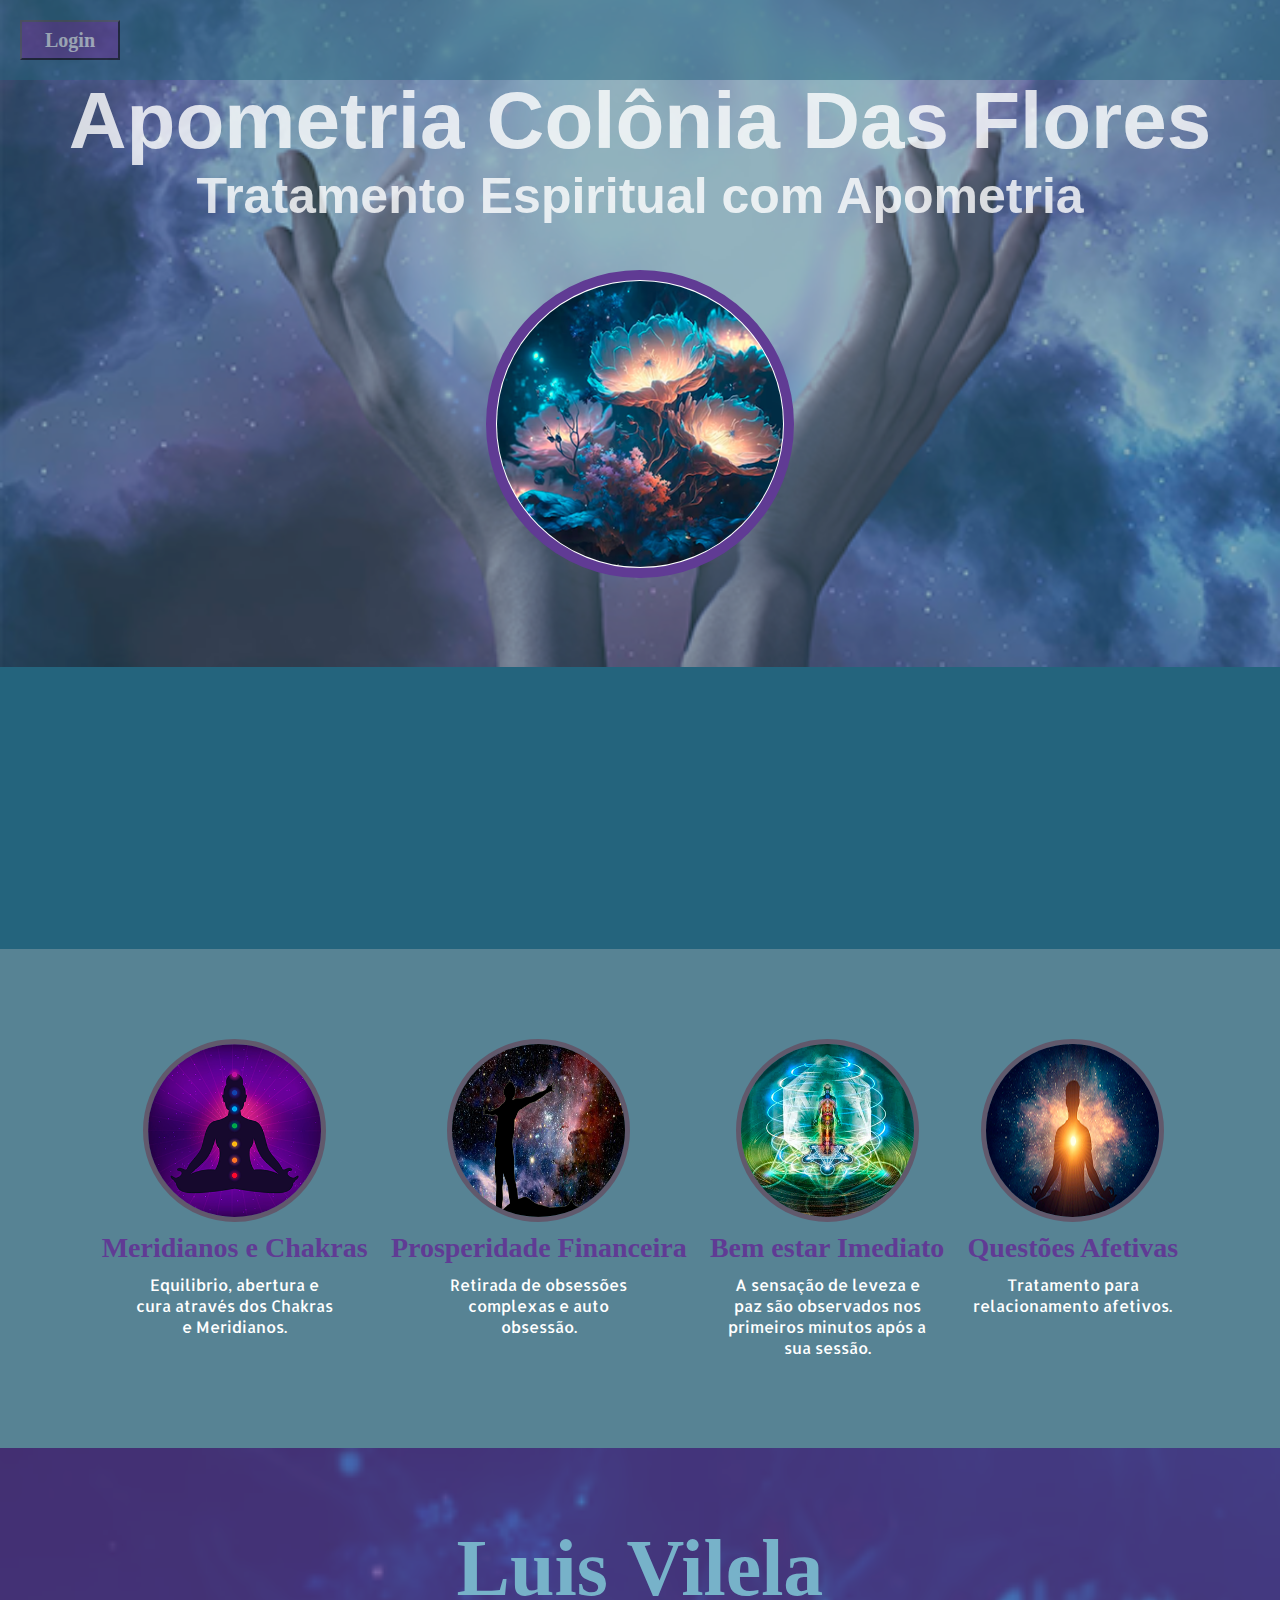
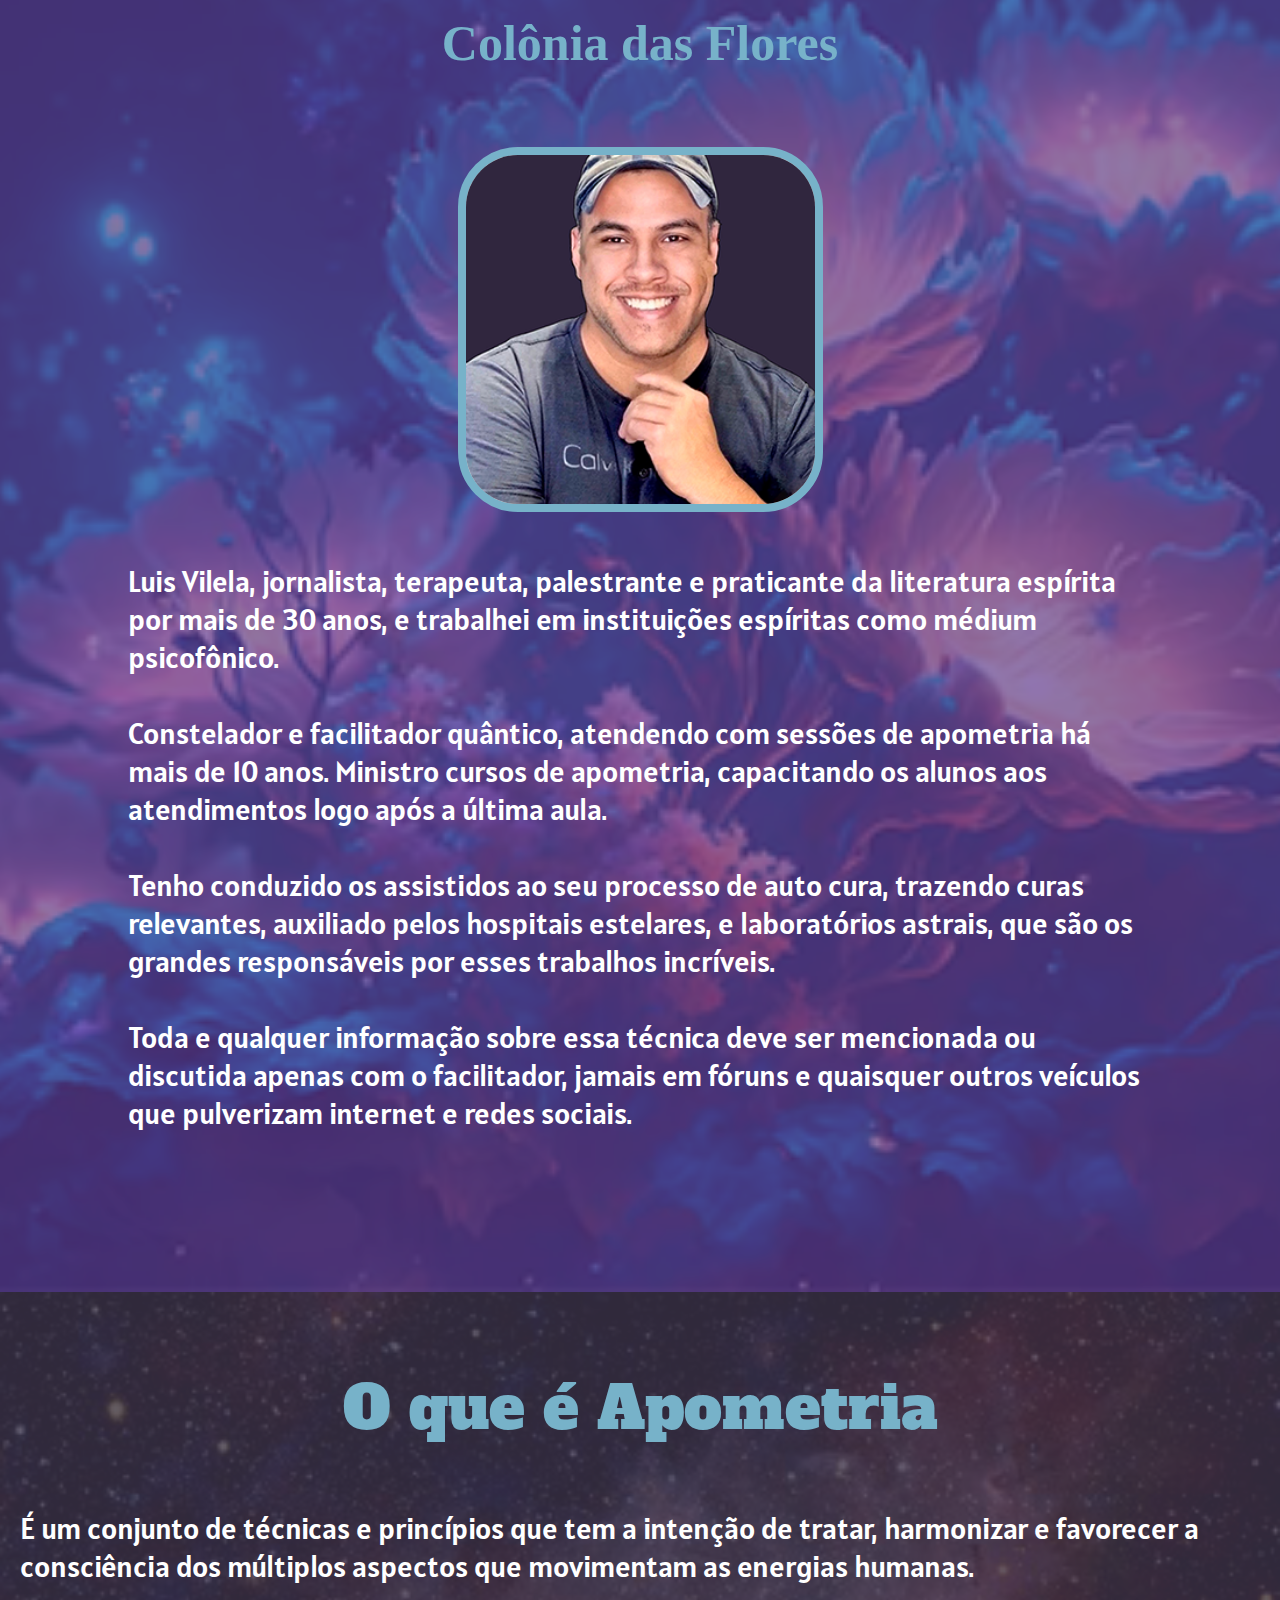
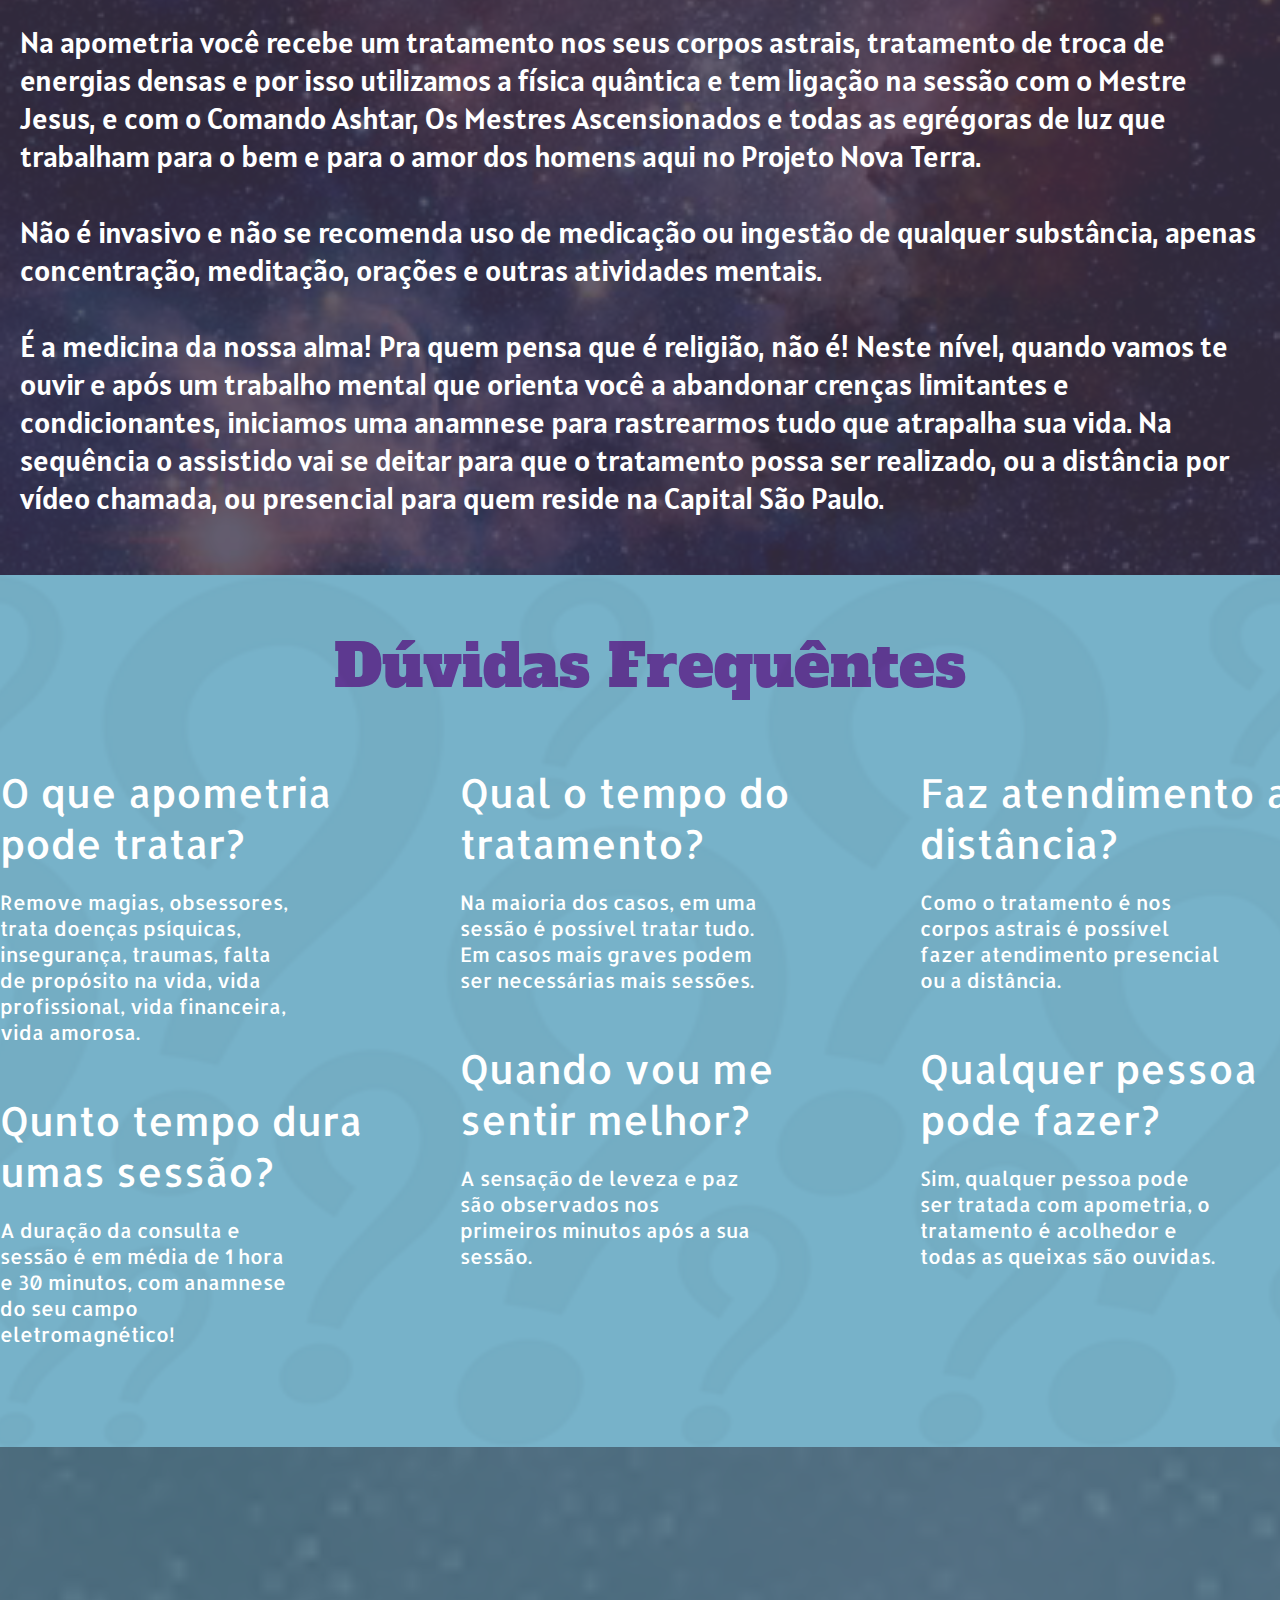
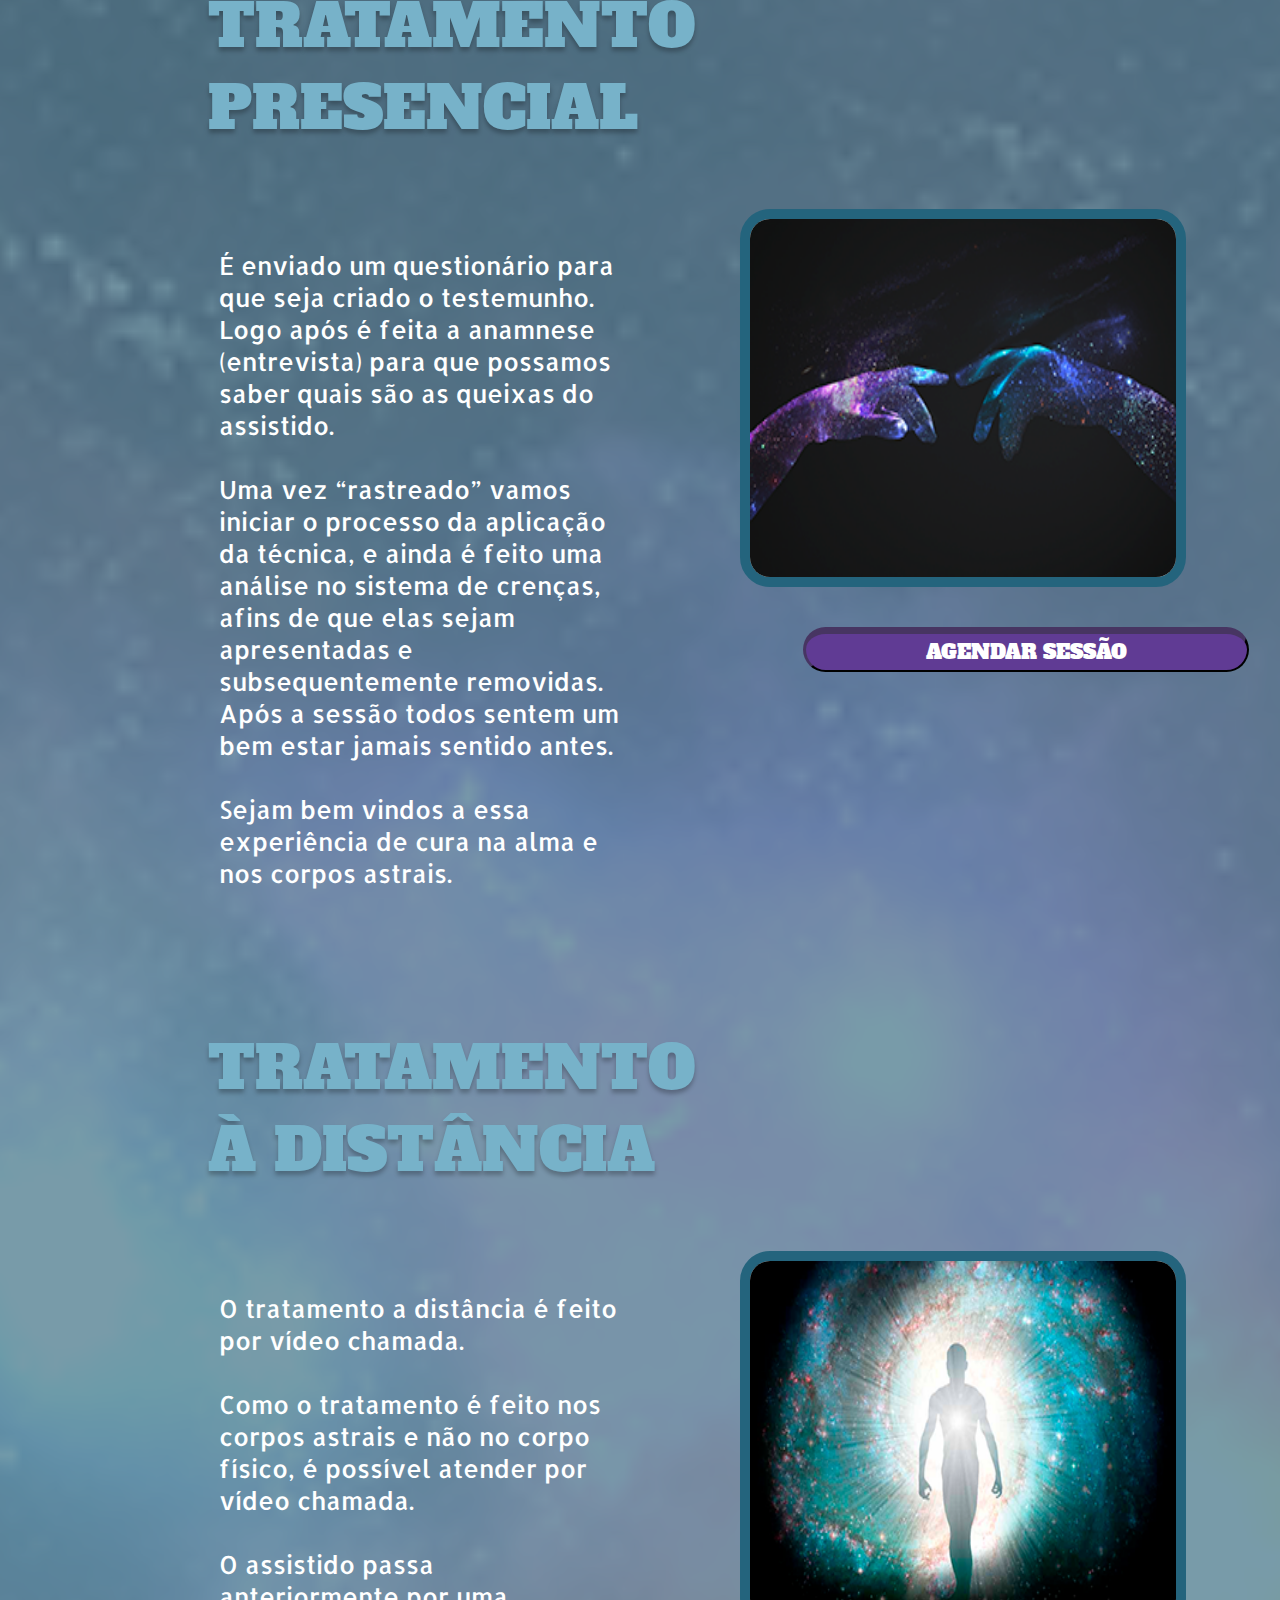
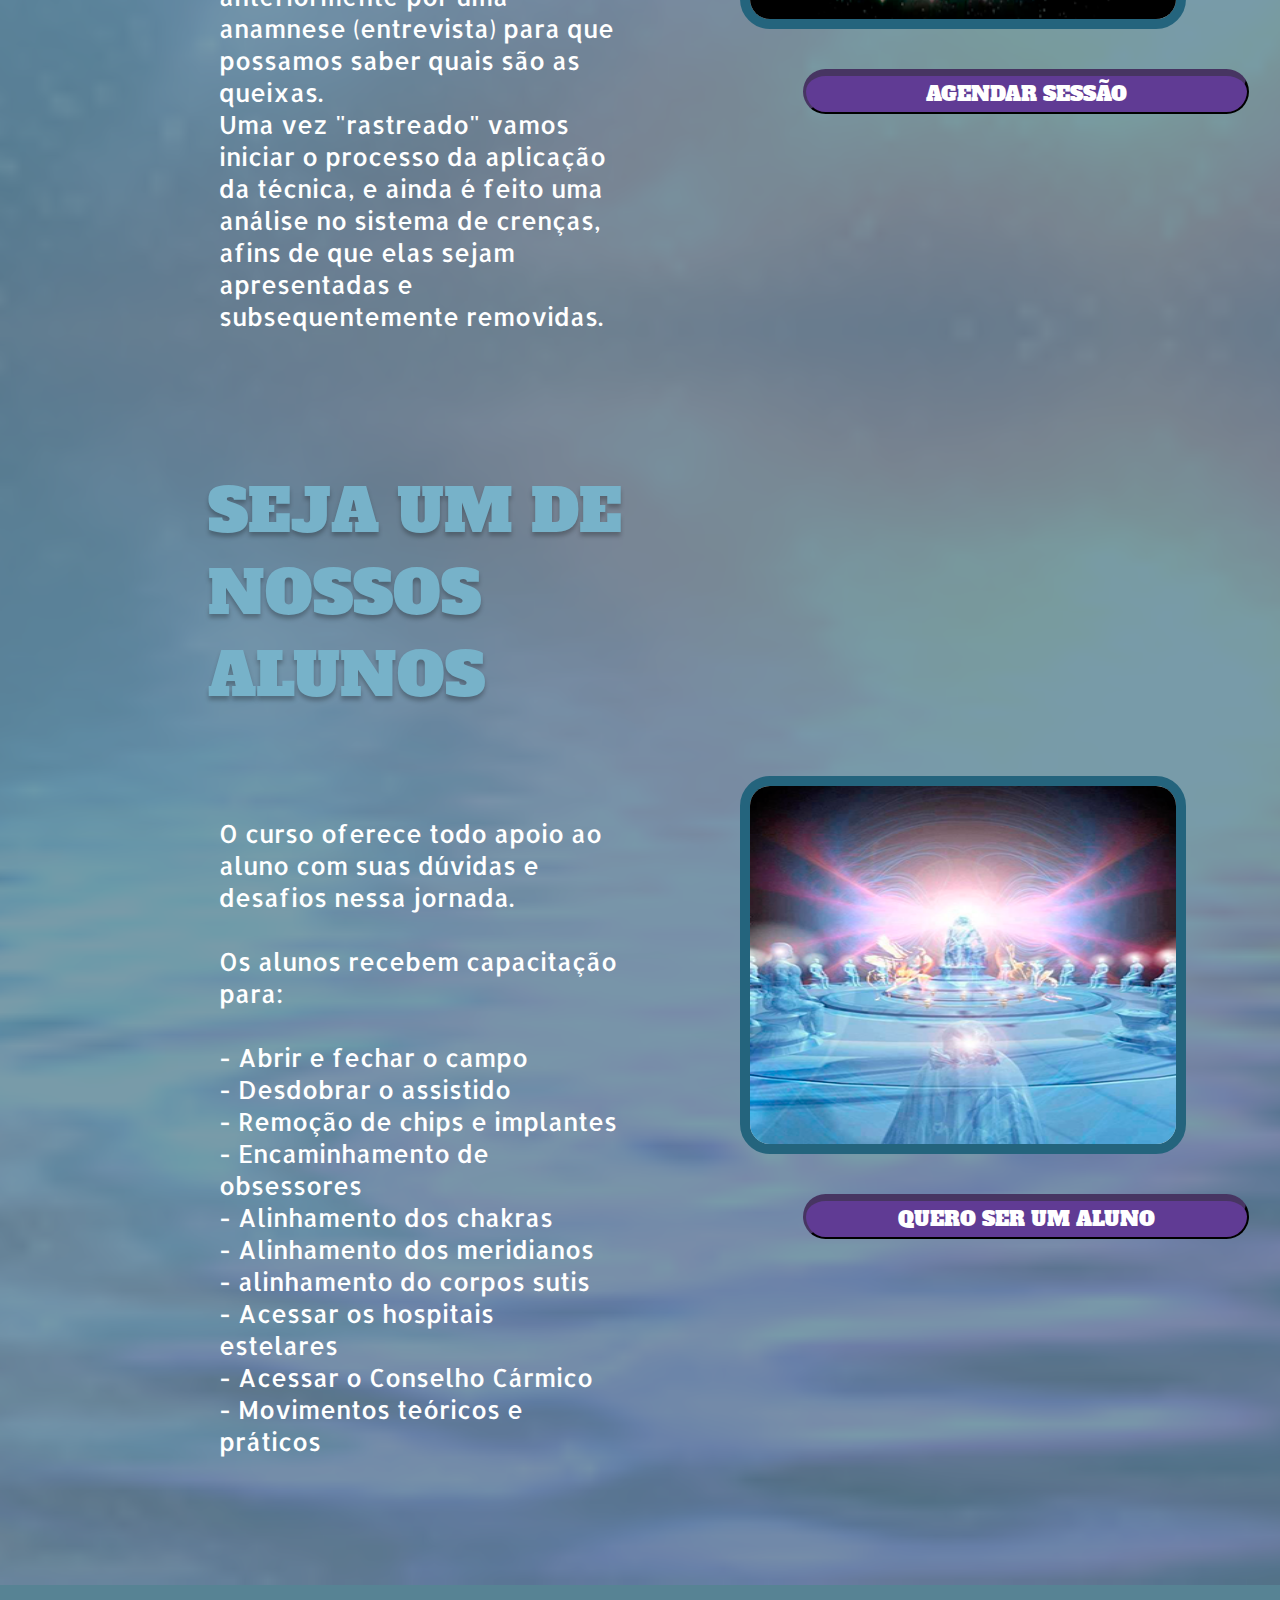
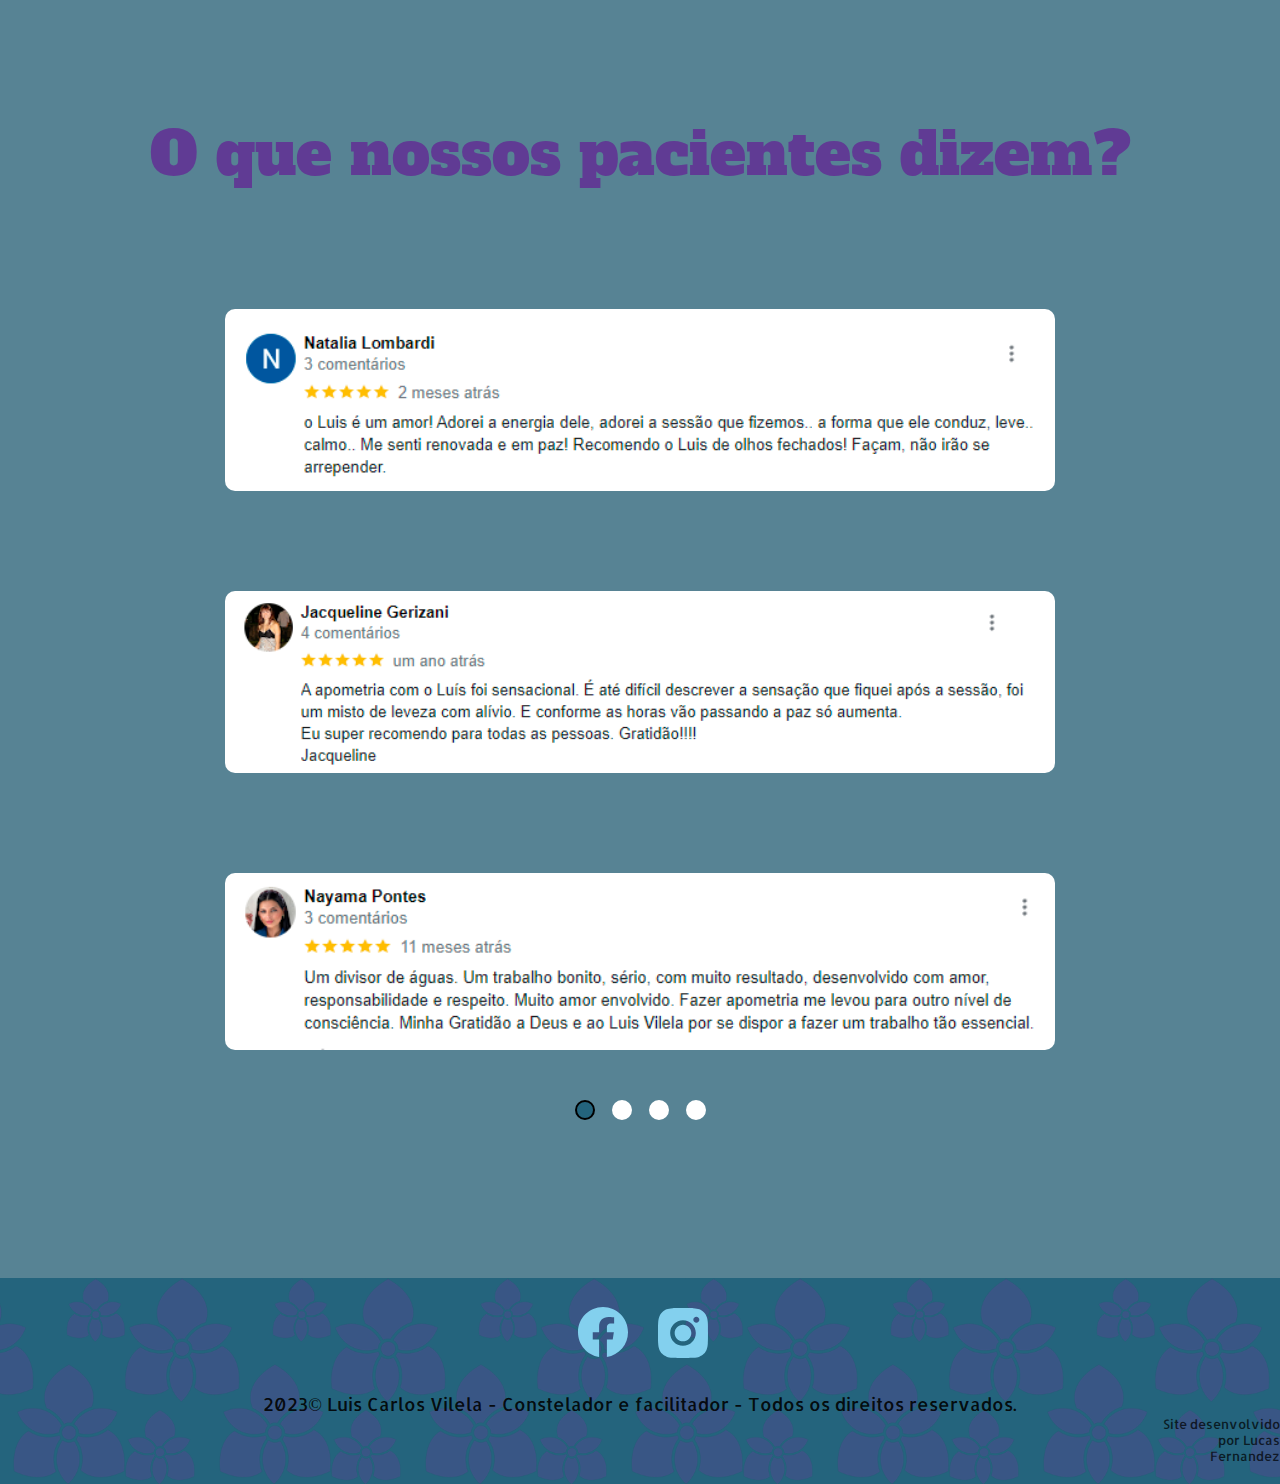
<file: index.html>
<!DOCTYPE html>
<html lang="pt-BR">

<head>
    <meta charset="UTF-8">
    <meta name="viewport" content="width=device-width, initial-scale=1.0">
    <link rel="stylesheet" href="./src/css/reset.css">
    <link rel="stylesheet" href="./src/css/estilo.css">
    <link rel="stylesheet" href="./src/css/reponsivo.css">
    <link rel="shortcut icon" href="./src/imagens/icon.png" type="image/x-icon">
    <link rel="preconnect" href="https://fonts.googleapis.com">
    <link rel="preconnect" href="https://fonts.gstatic.com" crossorigin>
    <link href="https://fonts.googleapis.com/css2?family=Alatsi&family=Alfa+Slab+One&family=Allerta&display=swap"
        rel="stylesheet">
    <title>Apometria Colônia Das Flores</title>
</head>

<body>
    <header>
        <div class="cor-de-fundo">
            <div class="login">
                <a href="./src/html/signin.html">
                    <input id="login" type="button" value="Login">
                </a>
            </div>
            <hgroup class="fonte-cabecalho">
                <h1 id="titulo-cabecalho">Apometria Colônia Das Flores</h1>
                <h2 id="sub-titulo-cabecalho">Tratamento Espiritual com Apometria</h2>
            </hgroup>
            <ul>
                <li class="foto-cabecalho">
                    <img id="foto-cabecalho" src="./src/imagens/20.png" alt="Foto de flores cósmicas">
                </li>
            </ul>
        </div>
        <div class="cabecalho" id="background">
        </div>
    </header>

    <nav>
        <ul class="cards">
            <li id="img1">
                <img id="meridianos" src="./src/imagens/8509081_3942309.png" alt="Meridianos e Chakras">
                <h1>Meridianos e Chakras</h1>
                <p>Equilibrio, abertura e cura através dos Chakras e Meridianos.</p>
            </li>
            <li id="img2">
                <img id="prosperidade" src="./src/imagens/fotonoticia_20200428162622_4200.png"
                    alt="Prosperidade Financeira">
                <h1>Prosperidade Financeira</h1>
                <p>Retirada de obsessões complexas e auto obsessão.</p>
            </li>
            <li id="img3">
                <img id="bem-estar" src="./src/imagens/apometria.png" alt="Bem estar Imediato">
                <h1>Bem estar Imediato</h1>
                <p>A sensação de leveza e paz são observados nos primeiros minutos após a sua sessão.</p>
            </li>
            <li id="img4">
                <img id="afetivas" src="./src/imagens/PHOTOCREO-Michal-Bednarek-2.png" alt="Questões Afetivas">
                <h1>Questões Afetivas</h1>
                <p>Tratamento para relacionamento afetivos.</p>
            </li>
        </ul>
    </nav>

    <main>
        <div class="luis">
            <div class="sobre-mim">
                <hgroup class="titulo">
                    <h1 id="luis">Luis Vilela</h1>
                    <h2 id="sub-titulo-luis">Colônia das Flores</h2>
                </hgroup>
                <img id="foto-luis" src="./src/imagens/1.png" alt="Foto de Luis Vilela">

                <p id="text-luis">Luis Vilela, jornalista, terapeuta, palestrante e praticante da literatura espírita
                    por mais de 30 anos, e trabalhei em instituições espíritas como médium psicofônico.<br>

                    <br>Constelador e facilitador quântico, atendendo com sessões de apometria há mais de 10 anos.
                    Ministro cursos de apometria, capacitando os alunos aos atendimentos logo após a última aula.<br>

                    <br>Tenho conduzido os assistidos ao seu processo de auto cura, trazendo curas relevantes, auxiliado
                    pelos hospitais estelares, e laboratórios astrais, que são os grandes responsáveis por esses
                    trabalhos incríveis.<br>

                    <br>Toda e qualquer informação sobre essa técnica deve ser mencionada ou discutida apenas com o
                    facilitador, jamais em fóruns e quaisquer outros veículos que pulverizam internet e redes sociais.
                </p>
            </div>
        </div>

        <div class="apometria">
            <hgroup class="apometria2">
                <h1 id="o-que-e">O que é Apometria</h1>
                <p id="texto">É um conjunto de técnicas e princípios que tem a intenção de tratar, harmonizar e
                    favorecer a consciência dos múltiplos aspectos que movimentam as energias humanas.<br>

                    <br>Na apometria você recebe um tratamento nos seus corpos astrais, tratamento de troca de energias
                    densas e por isso utilizamos a física quântica e tem ligação na sessão com o Mestre Jesus, e com o
                    Comando Ashtar, Os Mestres Ascensionados e todas as egrégoras de luz que trabalham para o bem e para
                    o amor dos homens aqui no Projeto Nova Terra.<br>

                    <br>Não é invasivo e não se recomenda uso de medicação ou ingestão de qualquer substância, apenas
                    concentração, meditação, orações e outras atividades mentais.<br>

                    <br>É a medicina da nossa alma! Pra quem pensa que é religião, não é! Neste nível, quando vamos te
                    ouvir e após um trabalho mental que orienta você a abandonar crenças limitantes e condicionantes,
                    iniciamos uma anamnese para rastrearmos tudo que atrapalha sua vida. Na sequência o assistido vai se
                    deitar para que o tratamento possa ser realizado, ou a distância por vídeo chamada, ou presencial
                    para quem reside na Capital São Paulo.
                </p>
            </hgroup>
        </div>

        <div class="duvidas">
            <h1 id="duvidas">Dúvidas Frequêntes</h1>
            <article>
                <ul class="alinhar">
                    <li>
                        <h2>O que apometria pode tratar?</h2>
                        <p>Remove magias, obsessores, trata doenças psíquicas, insegurança, traumas, falta de propósito
                            na
                            vida, vida profissional, vida financeira, vida amorosa.</p>
                    </li>

                    <li>
                        <h2>Qunto tempo dura umas sessão?</h2>
                        <p>
                            A duração da consulta e sessão é em média de 1 hora e 30 minutos, com anamnese do seu campo
                            eletromagnético!</p>
                    </li>

                    <li>
                        <h2>Qual o tempo do tratamento?</h2>
                        <p>Na maioria dos casos, em uma sessão é possível tratar tudo. Em casos mais graves podem ser
                            necessárias mais sessões.</p>
                    </li>

                    <li>
                        <h2>Quando vou me sentir melhor?</h2>
                        <p>A sensação de leveza e paz são observados nos primeiros minutos após a sua sessão.</p>
                    </li>

                    <li>
                        <h2>Faz atendimento a distância?</h2>
                        <p>Como o tratamento é nos corpos astrais é possível fazer atendimento presencial ou a
                            distância.
                        </p>
                    </li>

                    <li>
                        <h2>Qualquer pessoa pode fazer?</h2>
                        <p>Sim, qualquer pessoa pode ser tratada com apometria, o tratamento é acolhedor e todas as
                            queixas
                            são ouvidas.</p>
                    </li>

                </ul>
            </article>
        </div>

        <div class="cta">
            <ul id="cta">
                <li id="maos">
                    <h1>TRATAMENTO PRESENCIAL</h1>
                    <img src="./src/imagens/maos-em-um-fundo-de-universo-digital.png" alt="Mãos se tocando">
                    <a href="https://pay.sumup.io/b2c/QKBLUDAC">
                        <input type="button" value="AGENDAR SESSÃO">
                    </a>
                    <p>É enviado um questionário para que seja criado o testemunho. Logo após é feita a anamnese
                        (entrevista) para que possamos saber quais são as queixas do assistido.<br>
                        <br>Uma vez “rastreado” vamos iniciar o processo da aplicação da técnica, e ainda é feito uma
                        análise no sistema de crenças, afins de que elas sejam apresentadas e subsequentemente
                        removidas. Após a sessão todos sentem um bem estar jamais sentido antes.<br>
                        <br>Sejam bem vindos a essa experiência de cura na alma e nos corpos astrais.
                    </p>
                </li>

                <li id="silhueta">
                    <h1>TRATAMENTO À DISTÂNCIA</h1>
                    <img src="./src/imagens/artigo_1_Jonathan_Imag.png" alt="Silhueta no cosmos">
                    <a href="https://pay.sumup.io/b2c/QJJUU2I2">
                        <input type="button" value="AGENDAR SESSÃO">
                    </a>
                    <p>O tratamento a distância é feito por vídeo chamada.<br>
                        <br>Como o tratamento é feito nos corpos astrais e não no corpo físico, é possível atender por
                        vídeo chamada.<br>
                        <br>O assistido passa anteriormente por uma anamnese (entrevista) para que possamos saber quais
                        são as queixas.<br>
                        Uma vez "rastreado" vamos iniciar o processo da aplicação da técnica, e ainda é feito uma
                        análise no sistema de crenças, afins de que elas sejam apresentadas e subsequentemente
                        removidas.
                    </p>
                </li>

                <li id="corpos">
                    <h1>SEJA UM DE NOSSOS ALUNOS</h1>
                    <img src="./src/imagens/imagem-do-whatsapp.png" alt="Imagem apometria">
                    <a href="https://pay.sumup.io/b2c/Q3LT1P3Y">
                        <input type="button" value="QUERO SER UM ALUNO">
                    </a>
                    <p>O curso oferece todo apoio ao aluno com suas dúvidas e desafios nessa jornada.<br>
                        <br>Os alunos recebem capacitação para:<br>
                        <br>- Abrir e fechar o campo<br>
                        - Desdobrar o assistido<br>
                        - Remoção de chips e implantes<br>
                        - Encaminhamento de obsessores<br>
                        - Alinhamento dos chakras<br>
                        - Alinhamento dos meridianos<br>
                        - alinhamento do corpos sutis<br>
                        - Acessar os hospitais estelares<br>
                        - Acessar o Conselho Cármico<br>
                        - Movimentos teóricos e práticos
                    </p>
                </li>
            </ul>
        </div>

        <div class="depoimentos">
            <h1>O que nossos pacientes dizem?</h1>
            <div class="carrossel">
                <div class="imagem ativa">
                    <img src="./src/imagens/Google1.PNG" alt="Depoimento">
                    <img src="./src/imagens/Google2.PNG" alt="Depoimento">
                    <img src="./src/imagens/Google3.PNG" alt="Depoimento">
                </div>

                <div class="imagem">
                    <img src="./src/imagens/Google4.PNG" alt="Depoimento">
                    <img src="./src/imagens/Google5.PNG" alt="Depoimento">
                    <img src="./src/imagens/Google6.PNG" alt="Depoimento">
                </div>

                <div class="imagem">
                    <img src="./src/imagens/Google7.PNG" alt="Depoimento">
                    <img src="./src/imagens/Google8.PNG" alt="Depoimento">
                    <img src="./src/imagens/Google9.PNG" alt="Depoimento">
                </div>

                <div class="imagem">
                    <img src="./src/imagens/Google10.PNG" alt="Depoimento">
                    <img src="./src/imagens/Google11.PNG" alt="Depoimento">
                    <img src="./src/imagens/Google12.PNG" alt="Depoimento">
                </div>
            </div>

            <div class="botoes-carrossel">
                <button class="botao selecionado"></button>
                <button class="botao"></button>
                <button class="botao"></button>
                <button class="botao"></button>
            </div>
        </div>
    </main>

    <footer>
        <div>
            <ul>
                <li>
                    <a href="https://www.facebook.com/luisvilelastudio5?mibextid=avESrC">
                        <img id="facebook" src="./src/imagens/facebook-svgrepo-com.svg" alt="facebook">
                    </a>
                </li>
                <li>
                    <a href="https://www.instagram.com/apometriacoloniadasflores/">
                        <img src="./src/imagens/instagram-svgrepo-com.svg" alt="instagram">
                    </a>
                </li>
            </ul>
        </div>

        <div class="copy">
            <p>2023&copy; Luis Carlos Vilela - Constelador e facilitador - Todos os direitos reservados.</p>
            <p id="lucas">Site desenvolvido por Lucas Fernandez</p>
        </div>
    </footer>
    <script src="./src/js/index.js"></script>
</body>

</html>
</file>
<file: src/css/estilo.css>
body {
    max-width: 1620px;
    min-height: 100vh;
    margin: 0 auto;
}


header {
    height: 105.4vh;
    width: 100%;
}

hgroup.fonte-cabecalho {
    font-family: 'Barlow Condensed', sans-serif;
    display: flex;
    justify-content: center;
    position: relative;
    top: 75px;
    flex-direction: column;
    color: #FFFFFF;
}

div.login {
    z-index: 1;
    width: 100%;
    height: 80px;
    background-color: #24647D;
    opacity: 50%;
    position: absolute;
}

input#login {
    font-size: 20px;
    font-family: Barlow Condensed;
    font-style: normal;
    font-weight: 800;
    line-height: normal;
    color: #FFFFFF;
    background-color: #603B94;
    margin: 20px;
    width: 100px;
    height: 40px;
    display: flex;
    align-items: center;
    text-align: center;
    justify-content: center;
}

h1#titulo-cabecalho {
    display: flex;
    justify-content: center;
    font-size: 80px;
    z-index: 1;
    opacity: 80%;
}

h2#sub-titulo-cabecalho {
    display: flex;
    justify-content: center;
    font-size: 50px;
    z-index: 1;
    opacity: 80%;
}

li #foto-cabecalho {
    width: 308px;
    height: 308px;
    border-radius: 308px;
    border: 10px solid #603B94;
    background: #FFF;
    position: relative;
    padding: 1px;
    top: 120px;
    display: flex;
    justify-content: center;
    z-index: 1;
}

li.foto-cabecalho {
    display: flex;
    justify-content: center;
    position: relative;
}

div.cabecalho {
    position: absolute;
    padding-bottom: 52.1%;
}

div#background {
    position: absolute;
    width: 100%;
    margin-top: 0;
    top: 0%;
}

div#background::before {
    content: "";
    position: absolute;
    inset: 0;
    flex-direction: column;
    justify-content: center;
    background-image: url(../imagens/adulto-segurando-bola-de-luz.png);
    background-repeat: no-repeat;
    background-size: cover;
    background-position: bottom;
    opacity: 50%;
    z-index: 0;
}

div.cor-de-fundo {
    background-color: #24647D;
    width: 100%;
    height: 100%;
}

img#meridianos {
    width: 182.964px;
    height: 182.964px;
    border-radius: 50%;
    border: 5px solid #61596C;
}


img#prosperidade {
    width: 182.964px;
    height: 182.964px;
    border-radius: 50%;
    border: 5px solid #61596C;
}

img#bem-estar {
    width: 182.964px;
    height: 182.964px;
    border-radius: 50%;
    border: 5px solid #61596C;
}

img#afetivas {
    width: 182.964px;
    height: 182.964px;
    border-radius: 50%;
    border: 5px solid #61596C;
}

nav {
    background-color: #578394;
    width: 100%;
}

nav h1 {
    color: #603B94;
    text-align: center;
    font-family: Barlow Condensed;
    font-size: 28px;
    font-style: normal;
    font-weight: 800;
    line-height: normal;
    flex-wrap: wrap;
    padding-top: 10px;
}

nav p {
    color: #FFF;
    width: 200px;
    flex-shrink: 0;
    text-align: center;
    font-family: Allerta;
    font-size: 16px;
    font-style: normal;
    font-weight: 400;
    line-height: normal;
    padding-top: 10px;
}

nav li {
    display: flex;
    position: relative;
    flex-direction: column;
    align-items: center;
    margin: 0 auto;
}

ul.cards {
    display: flex;
    justify-content: space-evenly;
    padding: 10vh;
}


main {
    width: 100%;
}

hgroup.titulo {
    text-align: center;
    font-family: Barlow Condensed;
    font-style: normal;
    font-weight: 600;
    line-height: normal;
    color: #77B2C9;
    display: flex;
    justify-content: center;
    position: relative;
    top: 75px;
    flex-direction: column;
}

h1#luis {
    font-size: 80px;
}

h2#sub-titulo-luis {
    font-size: 50px;
}


div.luis {
    display: flex;
    position: relative;
    align-items: center;
    flex-direction: column;
    justify-content: center;
    width: 100%;
    height: 100%;
    background-color: #603B94;
}

div.luis::before {
    content: "";
    position: absolute;
    inset: 0;
    flex-direction: column;
    justify-content: center;
    background-image: url(../imagens/20.png);
    background-repeat: no-repeat;
    background-size: cover;
    background-position: bottom;
    opacity: 30%;
    z-index: 0;
}

div.sobre-mim {
    height: 100%;
    padding-bottom: 30px;
    margin-top: 0;
    top: 0%;
}

img#foto-luis {
    width: 365px;
    height: 365px;
    border-radius: 60px;
    border: 8px solid #77B2C9;
    background: #D9D9D9;
    display: flex;
    justify-content: center;
    margin: 0 auto;
    top: 150px;
    position: relative;
}

p#text-luis {
    color: #FFF;
    text-align: left;
    font-family: Alatsi;
    font-size: 30px;
    font-style: normal;
    font-weight: 400;
    line-height: normal;
    position: relative;
    margin: 0 auto;
    top: 200px;
    width: 80%;
    height: 100vh;
}

div.apometria {
    background-color: #3D344A;
    display: flex;
    position: relative;
    align-items: center;
    flex-direction: column;
    justify-content: center;
    width: 100%;
    height: 100%;
}

div.apometria::before {
    content: "";
    position: absolute;
    inset: 0;
    flex-direction: column;
    justify-content: center;
    background-image: url(../imagens/fotonoticia_20200428162622_420.png);
    background-repeat: no-repeat;
    background-size: cover;
    background-position: bottom;
    opacity: 20%;
    z-index: 0;
}

hgroup.apometria2 {
    text-align: center;
    font-style: normal;
    font-weight: 600;
    line-height: normal;
    display: flex;
    justify-content: center;
    position: relative;
    top: 75px;
    flex-direction: column;
}

h1#o-que-e {
    color: #77B2C9;
    text-align: center;
    font-family: Alfa Slab One;
    font-size: 60px;
    font-style: normal;
    font-weight: 400;
    line-height: normal;
}

p#texto {
    color: #FFF;
    text-align: left;
    font-family: Alatsi;
    font-size: 30px;
    font-style: normal;
    font-weight: 400;
    line-height: normal;
    position: relative;
    margin: 0 auto;
    top: 60px;
    width: 1240px;
    height: 801px;
}

div.duvidas {
    background-color: #77B2C9;
    width: 100%;
    height: 100%;
    display: flex;
    position: relative;
    align-items: center;
    flex-direction: column;
    justify-content: center;
    flex-wrap: wrap;
    padding-bottom: 100px;
}

div.duvidas::before {
    content: "";
    position: absolute;
    inset: 0;
    flex-direction: column;
    justify-content: center;
    background-image: url(../imagens/712.png);
    background-repeat: round;
    background-size: contain;
    background-position: bottom;
    opacity: 30%;
    z-index: 0;
}

h1#duvidas {
    color: #603B94;
    text-align: center;
    font-family: Alfa Slab One;
    font-size: 60px;
    font-style: normal;
    font-weight: 400;
    line-height: normal;
    padding-top: 50px;
    margin-bottom: 60px;
}

article {
    column-count: 3;
    column-gap: 80px;
    align-items: center;
    position: relative;
}

article h2 {
    color: #FFF;
    font-family: Allerta;
    font-size: 40px;
    font-style: normal;
    font-weight: 400;
    line-height: normal;
    width: 380px;
    margin-bottom: 20px;
}

article p {
    color: #FFF;
    font-family: Allerta;
    font-size: 20px;
    font-style: normal;
    font-weight: 400;
    line-height: normal;
    display: flex;
    width: 300px;
    justify-content: center;
}

ul.alinhar {
    text-align: left;
    position: relative;
    display: flex;
    justify-content: space-between;
    flex-direction: column;
    gap: 50px;
}

div.cta {
    background-color: #578394;
    display: block;
    position: relative;
    align-items: center;
    justify-content: center;
    width: 100%;
    height: 100%;
    padding-bottom: 10%;
}

div.cta::before {
    content: "";
    position: absolute;
    inset: 0;
    justify-content: center;
    background-image: url(../imagens/universo-colorido-refletida-na-agua.png);
    background-repeat: no-repeat;
    background-size: cover;
    background-position: bottom;
    opacity: 20%;
    z-index: 0;
}

ul#cta {
    margin: 0 auto;
    width: 90%;
}

ul#cta li {
    align-items: center;
    position: relative;
    width: 80%;
    margin: 0 auto;
    display: flex;
    flex-direction: column;
}

ul#cta li input {
    border-radius: 50px;
    border-top: 7px solid rgba(61, 52, 74, 0.67);
    border-left: 3px solid rgba(61, 52, 74, 0.67);
    background: #603B94;
    width: 446px;
    height: 45px;
    color: #FFFFFF;
    font-family: Alfa Slab One;
    font-size: 20px;
    font-style: normal;
    font-weight: 400;
    line-height: normal;
    left: 86.5%;
    top: 100px;
}

ul#cta img {
    width: 446px;
    height: 378px;
    border-radius: 30px;
    border: 10px solid #24647D;
    background: lightgray -84.09px 0px / 131.352% 100% no-repeat;
    left: 35%;
    bottom: 30px;
    top: 60px;
}

ul#cta img,
ul#cta li input {
    position: relative;
    margin: 0 auto;
}

ul#cta li h1 {
    color: #77B2C9;
    text-shadow: 0px 4px 4px rgba(0, 0, 0, 0.25);
    font-family: Alfa Slab One;
    font-size: 60px;
    font-style: normal;
    font-weight: 400;
    line-height: normal;
    justify-content: center;
    position: relative;
    width: 495px;
    padding: 15% 0% 0% 0%;
    margin-left: -40%;
}

ul#cta p {
    color: #FFF;
    font-family: Allerta;
    font-size: 25px;
    font-style: normal;
    font-weight: 400;
    line-height: normal;
    width: 400px;
    margin-top: -35%;
    margin-left: -48%;
}

div.depoimentos {
    background-color: #578394;
    height: 100%;
    margin: 0 auto;
    align-items: center;
    padding-top: 10%;
    padding-bottom: 10%;
}

.depoimentos h1 {
    color: #603B94;
    text-align: center;
    font-family: Alfa Slab One;
    font-size: 60px;
    font-style: normal;
    font-weight: 400;
    line-height: normal;
    margin: 0 auto;
    margin-bottom: 5%;
}

.carrossel {
    margin: 0 auto;
    display: flex;
    justify-content: space-evenly;
    flex-direction: column;
    z-index: -1;
}

.carrossel img {
    width: 930px;
    padding: 50px;
    display: flex;
    margin: 0 auto;
    border-radius: 60px;
}

.carrossel .imagem {
    object-fit: cover;
    display: none;
    animation: mudarimagem 0.7s;
}

.carrossel .imagem.ativa {
    display: block;
}

@keyframes mudarimagem {
    from {
        opacity: 0.85;
    }

    to {
        opacity: 1;
    }
}

.botoes-carrossel {
    display: flex;
    justify-content: center;
    gap: 17px;
    padding-bottom: 30px;
}

.botoes-carrossel .botao {
    background-color: #ffffff;
    width: 20px;
    height: 20px;
    border-radius: 50%;
    border: 2px solid transparent;
    cursor: pointer;
    border-color: #ffffff;
}

.botoes-carrossel .botao.selecionado {
    background-color: #24647D;
}

.botao.selecionado {
    border-color: #000000;
}

footer {
    background-color: #24647D;
    display: flex;
    position: relative;
    align-items: center;
    flex-direction: column;
    justify-content: center;
    width: 100%;
}

footer::before {
    content: "";
    position: absolute;
    inset: 0;
    justify-content: center;
    background-image: url(../imagens/97d4253d79a9e59f19df904136673fc9-icone-de-flor-de-orquidea00.png);
    background-repeat: repeat;
    background-size: contain;
    background-position: bottom;
    opacity: 30%;
    z-index: 0;
}

footer div {
    z-index: 1;
}

footer img {
    width: 50px;
    display: flex;
    align-items: center;
    margin-top: 30px;
}

img#facebook {
    width: 60px;
    margin-top: 24.5px;
}

footer ul {
    display: flex;
    gap: 25px;
    justify-content: center;
}

div.copy {
    display: flex;
    position: relative;
    flex-direction: column;
    align-items: center;
    margin-top: 30px;
    color: rgba(0, 0, 0, 0.90);
    text-align: center;
    font-family: Allerta;
    font-size: 18px;
    font-style: normal;
    font-weight: 400;
    line-height: normal;
}

p#lucas {
    position: relative;
    text-align: right;
    font-size: 13px;
    margin-left: 1150px;
    opacity: 80%;
    margin-bottom: 20px;
}
</file>
<file: src/css/reponsivo.css>
@media screen and (max-width: 768px) {
    div.login {
        width: 100%;
        position: absolute;
    }

    body {
        margin: 0;
        width: 100%;
    }

    div.cor-de-fundo {
        width: 100%;
        height: 100%;
    }

    div#background {
        margin-top: 0;
        top: 0%;
    }

    .fonte-cabecalho {
        position: relative;
        display: block;
        justify-content: center;
        text-align: center;
    }

    h1#titulo-cabecalho {
        font-size: 60px;
        margin-top: 10%;
        width: 100%;
    }

    h2#sub-titulo-cabecalho {
        font-size: 40px;
        width: 100%;
        text-align: center;
    }

    img#foto-cabecalho {
        width: 258px;
        height: 258px;
        margin: 0 auto;
    }

    ul.cards {
        width: 100%;
        padding: 0;
        column-count: 2;
        column-gap: 30px;
        display: block;
        justify-content: space-evenly;
    }

    ul.cards li {
        width: 100%;
        padding: 2em 2em;
    }

    img#meridianos,
    img#prosperidade,
    img#bem-estar,
    img#afetivas {
        width: 100.964px;
        height: 100.964px;
    }


    nav h1 {
        font-size: 20px;
        width: 100px;
    }

    nav p {
        font-size: 13px;
        width: 130px;
    }

    div.luis {
        width: 100%;
        height: 100%;
        padding-bottom: 3%;
    }

    div.sobre-mim {
        height: 100%;
        height: 100%;
    }

    img#foto-luis {
        width: 220px;
        height: 220px;
    }

    hgroup h1#luis {
        font-size: 45px;
    }

    hgroup h2#sub-titulo-luis {
        font-size: 30px;
    }

    div p#text-luis {
        width: 100%;
        height: 100%;
        padding: 2em 2em;
        font-size: 25px;
    }

    div.apometria {
        width: 100%;
        height: 100%;
    }

    hgroup.apometria2 {
        height: 100%;
        padding-bottom: 30%;
    }

    h1#o-que-e {
        font-size: 45px;
        width: 100%;
    }

    p#texto {
        width: 100%;
        padding: 2em 2em;
        font-size: 25px;
        top: 10px;
        height: 100%;
    }

    div.duvidas {
        width: 100%;
        height: 100%;
        padding: 0;
        padding-bottom: 20%;
    }

    h1#duvidas {
        font-size: 45px;
    }

    article {
        column-count: 2;
        column-gap: 30px;
        width: 80%;
    }

    article h2 {
        font-size: 20px;
        width: 150px;
    }

    article p {
        font-size: 13px;
        width: 130px;
    }

    div.cta {
        width: 100%;
        height: 100%;
        padding-bottom: 30%;
    }

    ul#cta {
        width: 80%;
        height: 100%;
        column-count: 1;
    }


    ul#cta li {
        width: 100%;
        padding: 0;
        display: block;
        top: 80px;
        padding-bottom: 15%;
    }

    ul#cta li h1 {
        font-size: 30px;
        width: 100%;
        margin: 0;
        text-align: center;
        padding: 10%;
    }

    li#maos p,
    li#silhueta p,
    li#corpos p {
        font-size: 15px;
        width: 80%;
        height: 100%;
        padding-top: 15%;
        margin: 0 auto;
    }

    li#maos img,
    li#silhueta img,
    li#corpos img {
        width: 276px;
        height: 248px;
        margin: 0 auto;
        right: 10px;
        left: 8%;
        bottom: 0px;
        top: 0px;
    }

    ul#cta li input {
        width: 276px;
        height: 45px;
        margin-top: 10%;
        font-size: 18px;
        right: 2%;
        left: 8%;
        top: 0px;
    }


    div.depoimentos {
        width: 100%;
        margin: 0 auto;
        height: 100%;
    }

    div.depoimentos h1 {
        font-size: 40px;
        width: 80%;
    }

    .carrossel {
        width: 100%;
        text-align: center;
        margin: 0 auto;
    }

    .carrossel img {
        width: 360px;
        padding: 10%;
        transition: 0.5s ease-in-out;
    }

    .carrossel img:hover {
        transform: scale(1.4);
    }

    div.botoes-carrossel {
        width: 100%;
        padding-bottom: 10%;
    }


    div.botoes-carrossel .botao {
        width: 15px;
        height: 15px;
    }

    footer {
        width: 100%;
        height: 100%;
    }

    footer img {
        width: 30px;
    }

    img#facebook {
        width: 40px;
    }

    div.copy {
        padding-bottom: 5%;
        gap: 10px;
        width: 80%;
        margin-top: 5%;
    }

    div.copy p {
        font-size: 12px;
        display: flex;
        position: relative;
        flex-direction: column;
        align-items: center;
        text-align: center;
    }

    p#lucas {
        margin: 0 auto;
        font-size: 10px;
        opacity: 80%;
        width: 100%;
    }
}

@media (max-width: 425px) {
    div.login {
        width: 100%;
        position: absolute;
    }

    body {
        margin: 0;
        width: 100%;
    }

    header{
        height: 100%;
    }

    div.cabecalho{
        padding-bottom: 0%;
    }

    div.cor-de-fundo{
        height: 36em;
        padding-bottom: 0%;
    }

    div#background {
        height: 36em;
    }

    div#background::before {
        content: "";
        position: absolute;
        inset: 0;
        flex-direction: column;
        justify-content: center;
        background-image: url(../imagens/adulto-segurando-bola-de-luz1.png);
        background-repeat: no-repeat;
        background-size: cover;
        background-position: bottom;
        opacity: 50%;
        z-index: 0;
    }

    hgroup.fonte-cabecalho {
        position: relative;
        display: flex;
        flex-direction: column;
        justify-content: center;
        text-align: center;
        width: 100%;
        padding-top: 10%;
    }

    h1#titulo-cabecalho {
        font-size: 38px;
        margin-top: 10%;
        margin: 0 auto;
        width: 90%;
    }

    h2#sub-titulo-cabecalho {
        font-size: 25px;
        text-align: center;
        margin: 0 auto;
        width: 90%;
    }

    img#foto-cabecalho {
        width: 180px;
        height: 180px;
        margin: 0 auto;
    }

    ul.cards {
        width: 100%;
        padding: 0;
        column-count: 2;
        column-gap: 30px;
        display: block;
        justify-content: space-evenly;
    }

    ul.cards li {
        width: 100%;
        padding: 2em 2em;
    }

    img#meridianos,
    img#prosperidade,
    img#bem-estar,
    img#afetivas {
        width: 100.964px;
        height: 100.964px;
    }

    li#img4{
        bottom: 2%;
    }

    li#img4 h1{
        padding-top: 2%;
    }


    nav h1 {
        font-size: 20px;
        width: 100px;
    }

    nav p {
        font-size: 13px;
        width: 130px;
    }

    div.luis {
        width: 100%;
        height: 100%;
        padding-bottom: 3%;
    }

    div.sobre-mim {
        width: 100%;
        height: 100%;
        padding-bottom: 60%;
        margin-top: 0;
    }

    img#foto-luis {
        width: 220px;
        height: 220px;
    }

    hgroup h1#luis {
        font-size: 45px;
    }

    hgroup h2#sub-titulo-luis {
        font-size: 30px;
    }

    div p#text-luis {
        width: 100%;
        height: 100%;
        margin: 0 auto;
        font-size: 25px;
    }

    div.apometria {
        width: 100%;
        height: 100%;
    }

    hgroup.apometria2 {
        height: 100%;
        padding-bottom: 30%;
    }

    h1#o-que-e {
        font-size: 45px;
        width: 100%;
    }

    p#texto {
        width: 100%;
        padding: 2em 2em;
        font-size: 25px;
        top: 10px;
        height: 100%;
    }

    div.duvidas {
        width: 100%;
        height: 100%;
        padding: 0;
        padding-bottom: 20%;
    }

    h1#duvidas {
        font-size: 45px;
    }

    article {
        column-count: 2;
        column-gap: 30px;
        width: 80%;
    }

    article h2 {
        font-size: 20px;
        width: 150px;
    }

    article p {
        font-size: 11.2px;
        width: 100%;
    }

    div.cta {
        width: 100%;
        height: 100%;
        padding-bottom: 30%;
    }

    ul#cta {
        width: 80%;
        height: 100%;
        column-count: 1;
    }


    ul#cta li {
        width: 100%;
        padding: 0;
        display: block;
        top: 80px;
        padding-bottom: 15%;
    }

    ul#cta li h1 {
        font-size: 30px;
        width: 100%;
        margin: 0;
        text-align: center;
        padding: 10%;
    }

    li#maos p,
    li#silhueta p,
    li#corpos p {
        font-size: 15px;
        width: 80%;
        height: 100%;
        padding-top: 15%;
        margin: 0 auto;
    }

    li#maos img,
    li#silhueta img,
    li#corpos img {
        width: 276px;
        height: 248px;
        margin: 0 auto;
        right: 10px;
        left: 8%;
        bottom: 0px;
        top: 0px;
    }

    ul#cta li input {
        width: 276px;
        height: 45px;
        margin-top: 10%;
        font-size: 18px;
        right: 2%;
        left: 8%;
        top: 0px;
    }


    div.depoimentos {
        width: 100%;
        margin: 0 auto;
        height: 100%;
    }

    div.depoimentos h1 {
        font-size: 40px;
        width: 80%;
    }

    .carrossel {
        width: 100%;
        text-align: center;
        margin: 0 auto;
    }

    .carrossel img {
        width: 360px;
        padding: 10%;
        transition: 0.5s ease-in-out;
    }

    .carrossel img:hover {
        transform: scale(1.4);
    }

    div.botoes-carrossel {
        width: 100%;
        padding-bottom: 10%;
    }


    div.botoes-carrossel .botao {
        width: 15px;
        height: 15px;
    }

    footer {
        width: 100%;
        height: 100%;
    }

    footer img {
        width: 30px;
    }

    img#facebook {
        width: 40px;
    }

    div.copy {
        padding-bottom: 5%;
        gap: 10px;
        width: 80%;
        margin-top: 5%;
    }

    div.copy p {
        font-size: 12px;
        display: flex;
        position: relative;
        flex-direction: column;
        align-items: center;
        text-align: center;
    }

    p#lucas {
        margin: 0 auto;
        font-size: 10px;
        opacity: 80%;
        width: 100%;
    }
}

@media (max-width: 360px) {
    div.login {
        width: 100%;
        position: absolute;
    }

    body {
        margin: 0;
        width: 100%;
    }

    div.cabecalho{
        padding-bottom: 0%;
    }


    div#background {
        margin-top: 0;
        top: 0%;
    }

    div#background::before {
        content: "";
        position: absolute;
        inset: 0;
        flex-direction: column;
        justify-content: center;
        background-image: url(../imagens/adulto-segurando-bola-de-luz1.png);
        background-repeat: no-repeat;
        background-size: cover;
        background-position: bottom;
        opacity: 50%;
        z-index: 0;
    }


    hgroup.fonte-cabecalho {
        position: relative;
        display: flex;
        flex-direction: column;
        justify-content: center;
        text-align: center;
        width: 100%;
        padding-top: 15%;
    }

    h1#titulo-cabecalho {
        font-size: 35px;
        margin-top: 10%;
        margin: 0 auto;
        width: 100%;
    }

    h2#sub-titulo-cabecalho {
        font-size: 20px;
        width: 100%;
        margin: 0 auto;
        text-align: center;
    }

    img#foto-cabecalho {
        width: 170px;
        height: 170px;
        margin: 0 auto;
    }


    ul.cards {
        width: 100%;
        padding: 0;
        column-count: 2;
        column-gap: 30px;
        display: block;
        justify-content: space-evenly;
    }

    ul.cards li {
        width: 100%;
        padding: 2em 2em;
    }

    img#meridianos,
    img#prosperidade,
    img#bem-estar,
    img#afetivas {
        width: 100.964px;
        height: 100.964px;
    }

    li#img4 h1{
        padding-top: 2%;
    }

    nav h1 {
        font-size: 20px;
        width: 100px;
    }

    nav p {
        font-size: 13px;
        width: 130px;
    }

    div.luis {
        width: 100%;
        height: 100%;
        padding-bottom: 3%;
    }

    div.sobre-mim {
        width: 100%;
        height: 100%;
        padding-bottom: 0;
    }

    img#foto-luis {
        width: 220px;
        height: 220px;
    }

    hgroup h1#luis {
        font-size: 45px;
    }

    hgroup h2#sub-titulo-luis {
        font-size: 30px;
    }

    div p#text-luis {
        width: 100%;
        height: 100%;
        padding-bottom: 60%;
        font-size: 25px;
    }

    div.apometria {
        width: 100%;
        height: 100%;
    }

    hgroup.apometria2 {
        height: 100%;
        padding-bottom: 30%;
    }

    h1#o-que-e {
        font-size: 45px;
        width: 100%;
    }

    p#texto {
        width: 100%;
        padding: 2em 2em;
        font-size: 25px;
        top: 10px;
        height: 100%;
    }

    div.duvidas {
        width: 100%;
        height: 100%;
        padding: 0;
        padding-bottom: 20%;
    }

    h1#duvidas {
        font-size: 45px;
    }

    article {
        column-count: 2;
        column-gap: 30px;
        width: 80%;
    }

    article h2 {
        font-size: 20px;
        width: 150px;
    }

    article p {
        font-size: 13px;
        width: 100%;
    }

    div.cta {
        width: 100%;
        height: 100%;
        padding-bottom: 30%;
    }

    ul#cta {
        width: 80%;
        height: 100%;
        column-count: 1;
    }


    ul#cta li {
        width: 100%;
        padding: 0;
        display: block;
        top: 80px;
        padding-bottom: 15%;
    }

    ul#cta li h1 {
        font-size: 30px;
        width: 100%;
        margin: 0;
        text-align: center;
        padding: 0%;
        text-align: center;
        margin-bottom: 10%;
    }

    li#maos p,
    li#silhueta p,
    li#corpos p {
        font-size: 15px;
        width: 80%;
        height: 100%;
        padding-top: 20%;
        margin: 0 auto;
    }

    li#maos img,
    li#silhueta img,
    li#corpos img {
        width: 276px;
        height: 248px;
        margin: 0 auto;
        right: 10px;
        left: 0%;
        bottom: 0px;
        top: 0px;
    }

    ul#cta li input {
        width: 276px;
        height: 45px;
        margin-top: 10%;
        font-size: 18px;
        right: 2%;
        left: 0%;
        top: 0px;
    }


    div.depoimentos {
        width: 100%;
        margin: 0 auto;
        height: 100%;
    }

    div.depoimentos h1 {
        font-size: 40px;
        width: 80%;
    }

    .carrossel {
        width: 100%;
        text-align: center;
        margin: 0 auto;
    }

    .carrossel img {
        width: 80%;
        border-radius: 30px;
        padding: 6%;
        transition: 0.5s ease-in-out;
    }

    .carrossel img:hover {
        transform: scale(1.45);
    }

    div.botoes-carrossel {
        width: 100%;
        padding-bottom: 10%;
    }


    div.botoes-carrossel .botao {
        width: 15px;
        height: 15px;
    }

    footer {
        width: 100%;
        height: 100%;
    }

    footer img {
        width: 30px;
    }

    img#facebook {
        width: 40px;
    }

    div.copy {
        padding-bottom: 5%;
        gap: 10px;
        width: 80%;
        margin-top: 5%;
    }

    div.copy p {
        font-size: 12px;
        display: flex;
        position: relative;
        flex-direction: column;
        align-items: center;
        text-align: center;
    }

    p#lucas {
        margin: 0 auto;
        font-size: 10px;
        opacity: 80%;
        width: 100%;
    }
}
</file>
